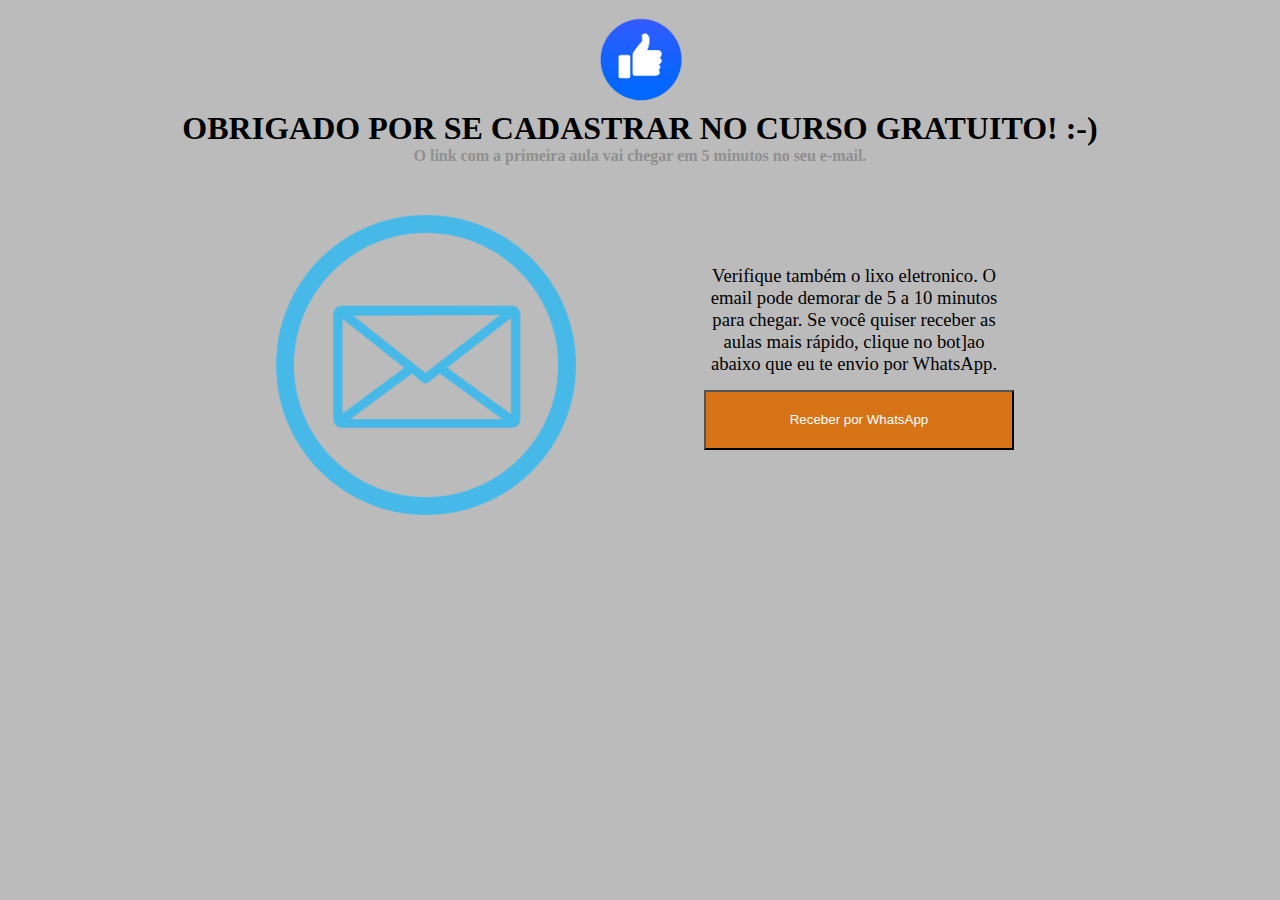
<file: obrigado.html>
<!DOCTYPE html>
<html lang="pt-br">
<head>
    <meta charset="UTF-8">
    <meta http-equiv="X-UA-Compatible" content="IE=edge">
    <meta name="viewport" content="width=device-width, initial-scale=1.0">
    <link rel="stylesheet" href="./css/css-obrigado.css">
    <link rel="shortcut icon" href="img/icon.png" type="image/x-icon">
    <title>Obrigado</title>

<!-- Facebook Pixel Code -->
<script>
    !function(f,b,e,v,n,t,s)
    {if(f.fbq)return;n=f.fbq=function(){n.callMethod?
    n.callMethod.apply(n,arguments):n.queue.push(arguments)};
    if(!f._fbq)f._fbq=n;n.push=n;n.loaded=!0;n.version='2.0';
    n.queue=[];t=b.createElement(e);t.async=!0;
    t.src=v;s=b.getElementsByTagName(e)[0];
    s.parentNode.insertBefore(t,s)}(window, document,'script',
    'https://connect.facebook.net/en_US/fbevents.js');
    fbq('init', '896759001085113');
    fbq('track', 'PageView');
    fbq('track', 'CompleteRegistration');
    fbq('track', 'PaginaDeObrigado');
    </script>
    <noscript><img height="1" width="1" style="display:none"
    src="https://www.facebook.com/tr?id=896759001085113&ev=PageView&noscript=1"
    /></noscript>
    <!-- End Facebook Pixel Code -->
</head>
<body>
    <div class="msg">
        <div class="img">
            <img class="like" src="img/like.png" alt="">
        </div>
        <h1>OBRIGADO POR SE CADASTRAR NO CURSO GRATUITO! :-)</h1>
        <h4>O link com a primeira aula vai chegar em 5 minutos no seu e-mail.</h4>

        <div class="colunaemail">
            <div class="img">
                <img class="email" src="img/email2.png" alt="">
            </div>
            <div class="msgzap">
                <p>Verifique também o lixo eletronico. O email pode demorar de 5 a 10 minutos para chegar. Se você quiser receber as aulas mais rápido, clique no bot]ao abaixo que eu te envio por WhatsApp.</p>
                <button class="zap" onclick="window.location.href='https://api.whatsapp.com/send?phone=5513996450812&text=Oi%20poderia%20me%20enviar%20o%20link%20das%20aulas%3F'";>Receber por WhatsApp</button>
            </div>
        </div>
        
    </div>
</body>
</html>
</file>
<file: css/css-obrigado.css>
@media only screen and (max-width:700px){
    /*Conteudo será carregado sempre que a tela for menor que 700px*/
    .colunaemail{
        display: flex;
        flex-direction: column;
        justify-content: center;
        padding: 30px;
    }

    .img .email{
        display: none;
    }
}

*{
    margin: 0;
}

body{
    background-color: rgb(187, 187, 187);
    overflow-x: hidden;
}

.msg{
    width: 100vw;
    display: flex;
    flex-direction: column;
    align-items: center;
    text-align: center;
    padding-top: 10px;
    padding-bottom: 30px;
}

h1{
    color: black;
}

h4{
    color: rgb(143, 143, 143);
    margin-bottom: 20px;
}

.img{
    display: flex;
    align-items: center;
    justify-content: center;
    width: 100%;
}

.img .like{
    width: 100px;
}

.img .email{
    width: 300px;
    padding-right: 10vw;
}

.colunaemail{
    display: flex;
    padding: 30px;
}

.msgzap{
    width: 300px;
    padding-top: 50px;
    text-align: center;
    font-size: 14pt;
}

button{
    margin-top: 15px;
    height: 60px;
    width: 310px;
    background-color: rgb(214, 115, 22);
    color: white;
    cursor: pointer;
}
</file>
